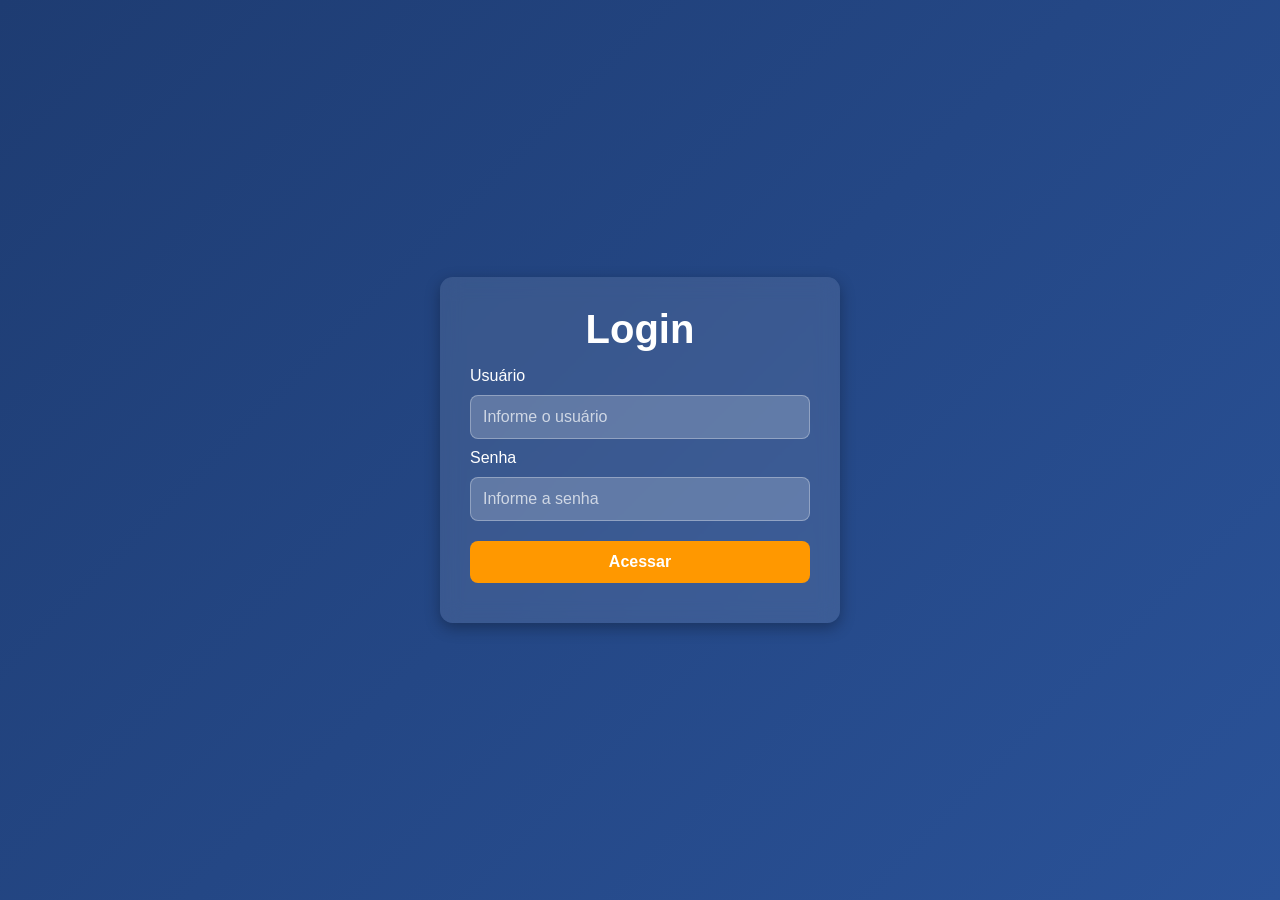
<file: index.html>
<!DOCTYPE html>
<html lang="pt-br">
<head>
    <meta charset="UTF-8">
    <meta name="viewport" content="width=device-width, initial-scale=1.0">
    <title>Login Simples - Aula Segurança Web</title>
    <link rel="stylesheet" href="login.css">
    <script src="login.js" defer></script>
</head>
<body>
    <div class="container">
        <h2>Login</h2>
        <form id="formlogin">
            <label for="email">Usuário</label>
            <input name="email" id="email" placeholder="Informe o usuário" type="text" maxlength="60" required/>
            <label for="senha">Senha</label>
            <input name="senha" id="senha" placeholder="Informe a senha" type="password" maxlength="60" required/>
            <button type="submit">Acessar</button>
        </form>
        <p id="msgerror"></p>
    </div>
</body>
</html>
</file>
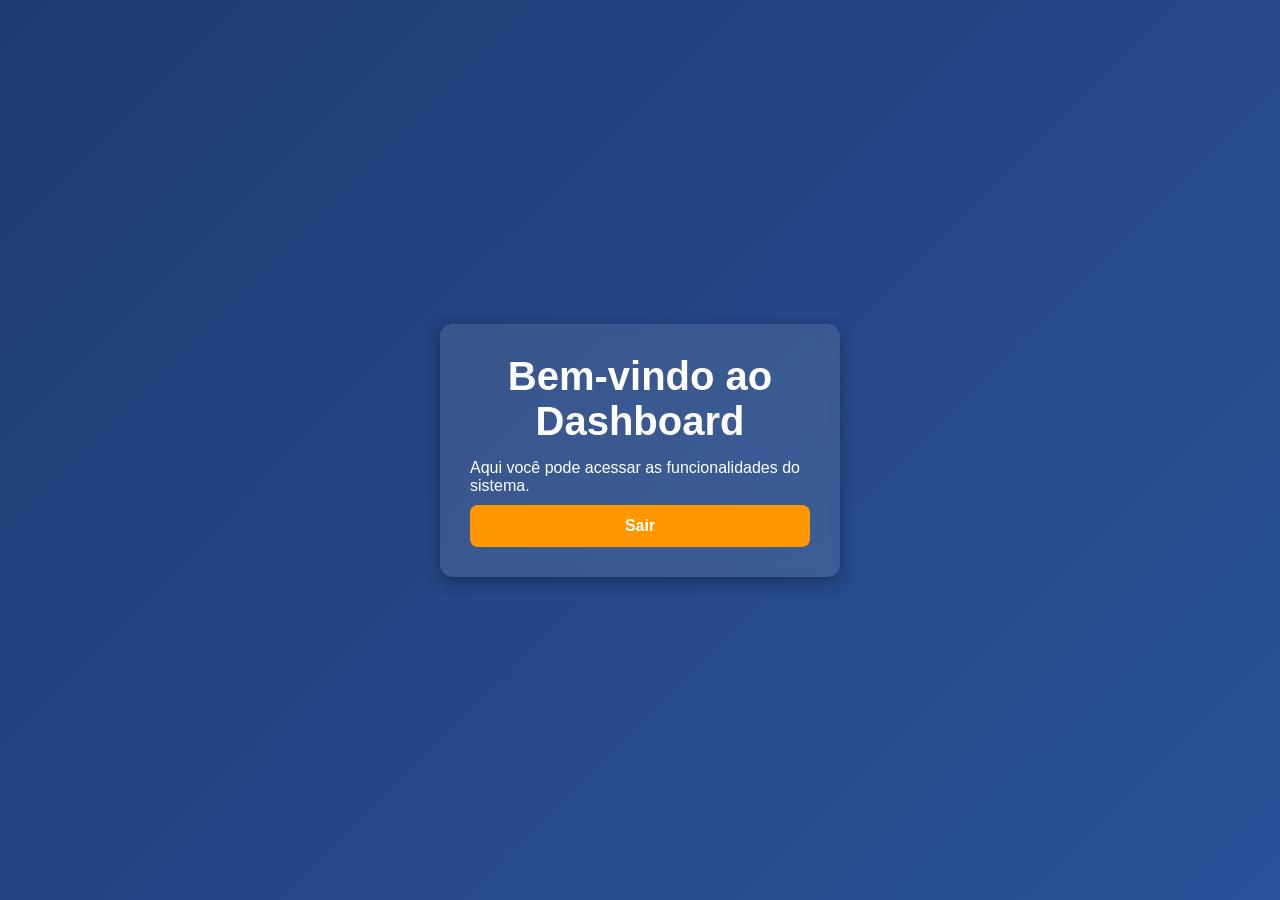
<file: dashboard.html>
<!DOCTYPE html>
<html lang="pt-br">
<head>
    <meta charset="UTF-8">
    <meta name="viewport" content="width=device-width, initial-scale=1.0">
    <title>Dashboard</title>
    <link rel="stylesheet" href="login.css">
</head>
<body>
    <div class="container">
        <h1>Bem-vindo ao Dashboard</h1>
        <p>Aqui você pode acessar as funcionalidades do sistema.</p>
        <button onclick="logout()">Sair</button>
    </div>

    <script>
        function logout() {
            window.location.href = "index.html";
        }
    </script>
</body>
</html>
</file>
<file: login.css>
* {
    margin: 0;
    padding: 0;
    box-sizing: border-box;
    font-family: 'Arial', sans-serif;
}

body {
    display: flex;
    justify-content: center;
    align-items: center;
    height: 100vh;
    background: linear-gradient(135deg, #1e3c72, #2a5298);
    color: #fff;
    padding: 20px;
}

.container {
    background: rgba(255, 255, 255, 0.1);
    padding: 30px;
    border-radius: 12.5px;
    box-shadow: 0 5px 15px rgba(0, 0, 0, 0.3);

    width: 100%;
    max-width: 400px;
    backdrop-filter: blur(10px);
    transition: transform 0.3s;
}

.container:hover {
    transform: scale(1.03);
}

h2, h1 {
    text-align: center;
    margin-bottom: 15px;
    color: #fff;
    font-size: 40px;
}

input {
    width: 100%;
    padding: 12px;
    margin: 10px 0;
    border: 1px solid rgba(255, 255, 255, 0.3);
    border-radius: 8px;
    font-size: 16px;
    background: rgba(255, 255, 255, 0.2);
    color: #fff;
    outline: none;
}

input::placeholder {
    color: rgba(255, 255, 255, 0.7);
}

button {
    width: 100%;
    padding: 12px;
    margin-top: 10px;
    border: none;
    border-radius: 8px;
    font-size: 16px;
    font-weight: bold;
    cursor: pointer;
    background: #ff9800;
    color: white;
    transition: 0.3s;
}

button:hover {
    background: #e68900;
    transform: translateY(-2px);
}

#msgerror {
    color: #ff9800;
    font-size: 15px;
    margin-top: 10px;
}
.dashboard-container {
    text-align: center;
}

.logout-btn {
    background: #ff4444;
}

.logout-btn:hover {
    background: #d63030;
}
</file>
